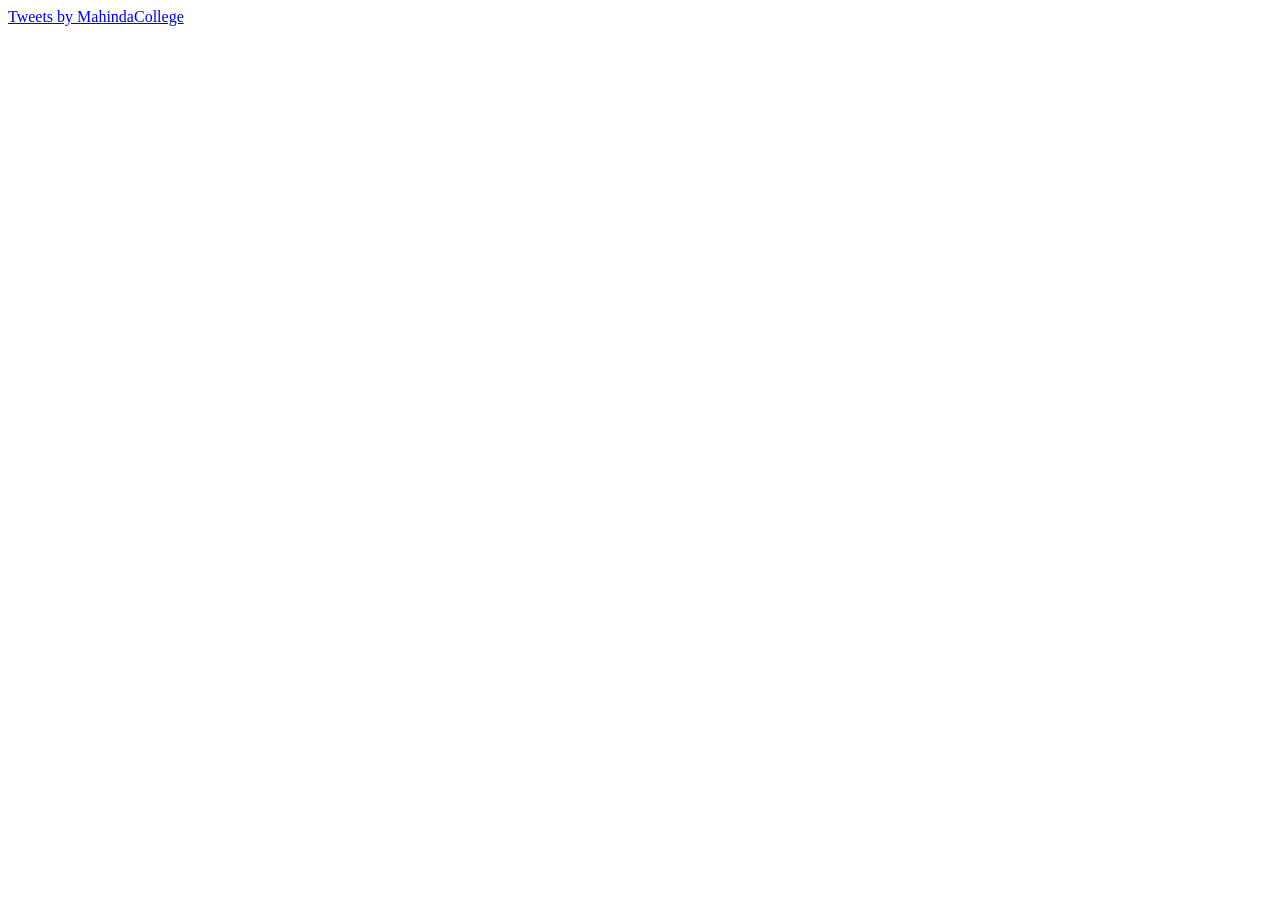
<file: lqlk/twitter-feed/index.html>
<!DOCTYPE html>
<html lang="en">

<head>
    <meta charset="UTF-8">
    <meta name="viewport" content="width=device-width, initial-scale=1.0">
    <title>Mahinda College</title>
    <style>
        .twitter-feed {
            pointer-events: none;
        }
    </style>
</head>

<body>
    <div class="twitter-feed">
        <a class="twitter-timeline" data-theme="dark" href="https://twitter.com/MahindaCollege?ref_src=twsrc%5Etfw">Tweets by
            MahindaCollege</a>
        <script async src="https://platform.twitter.com/widgets.js" charset="utf-8"></script>
    </div>

</body>

</html>
</file>
